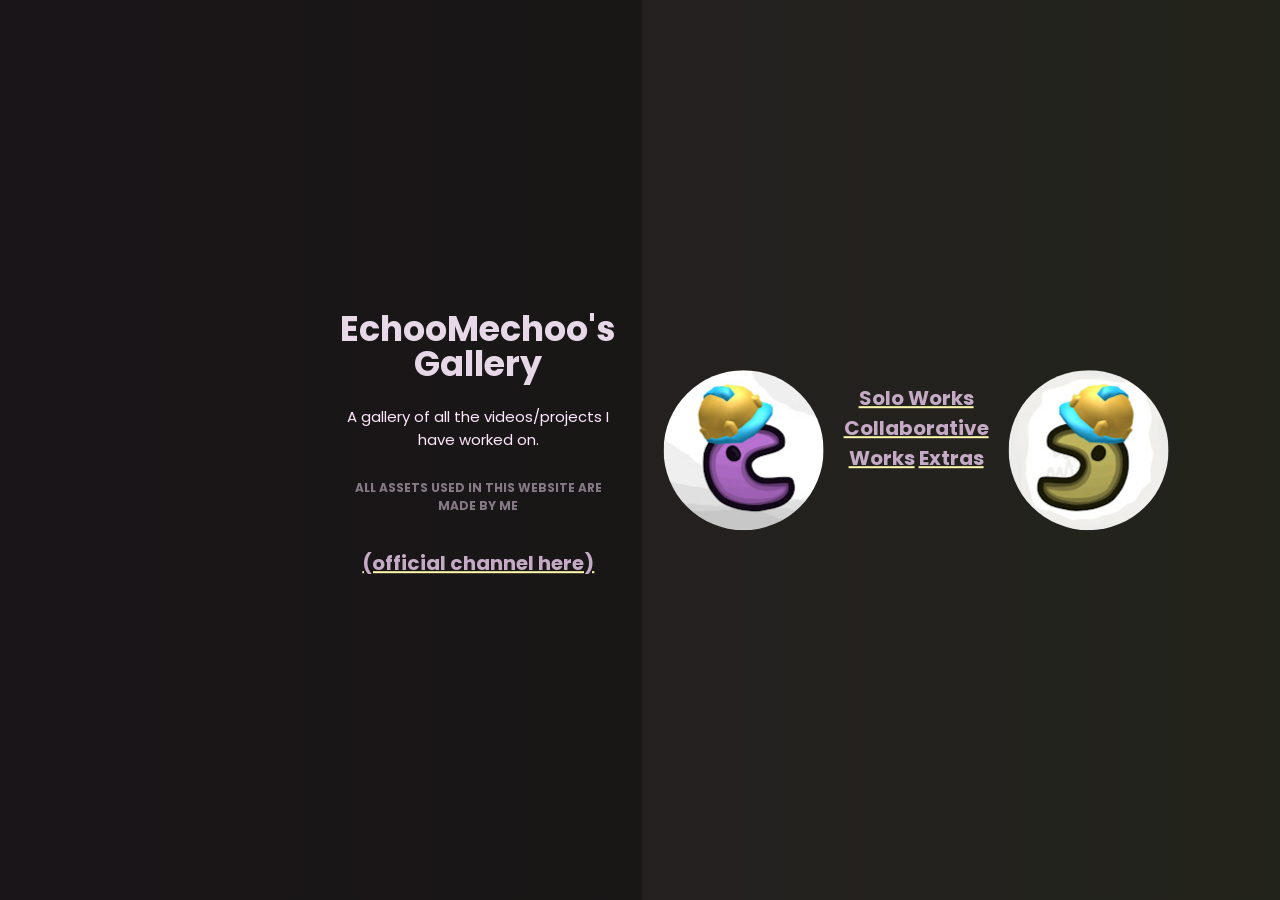
<file: index.html>
<!DOCTYPE html>
<html lang="en">
<head>

<!-- the fonts. google fonts lets you take the embed code which is really goodiladocious because that means you can get fonts for your website -->
<style>
@import url('https://fonts.googleapis.com/css2?family=Poppins:ital,wght@0,100;0,200;0,300;0,400;0,500;0,600;0,700;0,800;0,900;1,100;1,200;1,300;1,400;1,500;1,600;1,700;1,800;1,900&display=swap');
</style>

<div class="background_dim"></div>

    <meta charset="UTF-8">
    <meta name="viewport" content="width=device-width, initial-scale=1.0">
    <title>EchooMechoo's Gallery</title>
    <link rel="stylesheet" href="style.css"/>
</head>
<body>
    <div class="index_title_bar">

        <div class="title_content">

        <h1>EchooMechoo's Gallery</h1>
            <p>A gallery of all the videos/projects I have worked on.</p>
            <h6>ALL ASSETS USED IN THIS WEBSITE ARE MADE BY ME</h6>
            <a href="https://www.youtube.com/@EchooMechoo"><h5>(official channel here)</h5></a>

        </div>

        <div class="index_title_links">

    <img src="EchooMechoo.jpg" class="channel_image1" alt="EchooMechoo Channel Image"></img>

        <a href="solo_works.html"><h5>Solo Works</a>
        <a href="collaborative_works.html">Collaborative Works</a>
        <a href="extras.html">Extras</h5></a>

    <img src="EchooExtra.jpg" class="channel_image2" alt="EchooMechoo Channel Image 2"></img>
        </div>
</body>
</html>
</file>
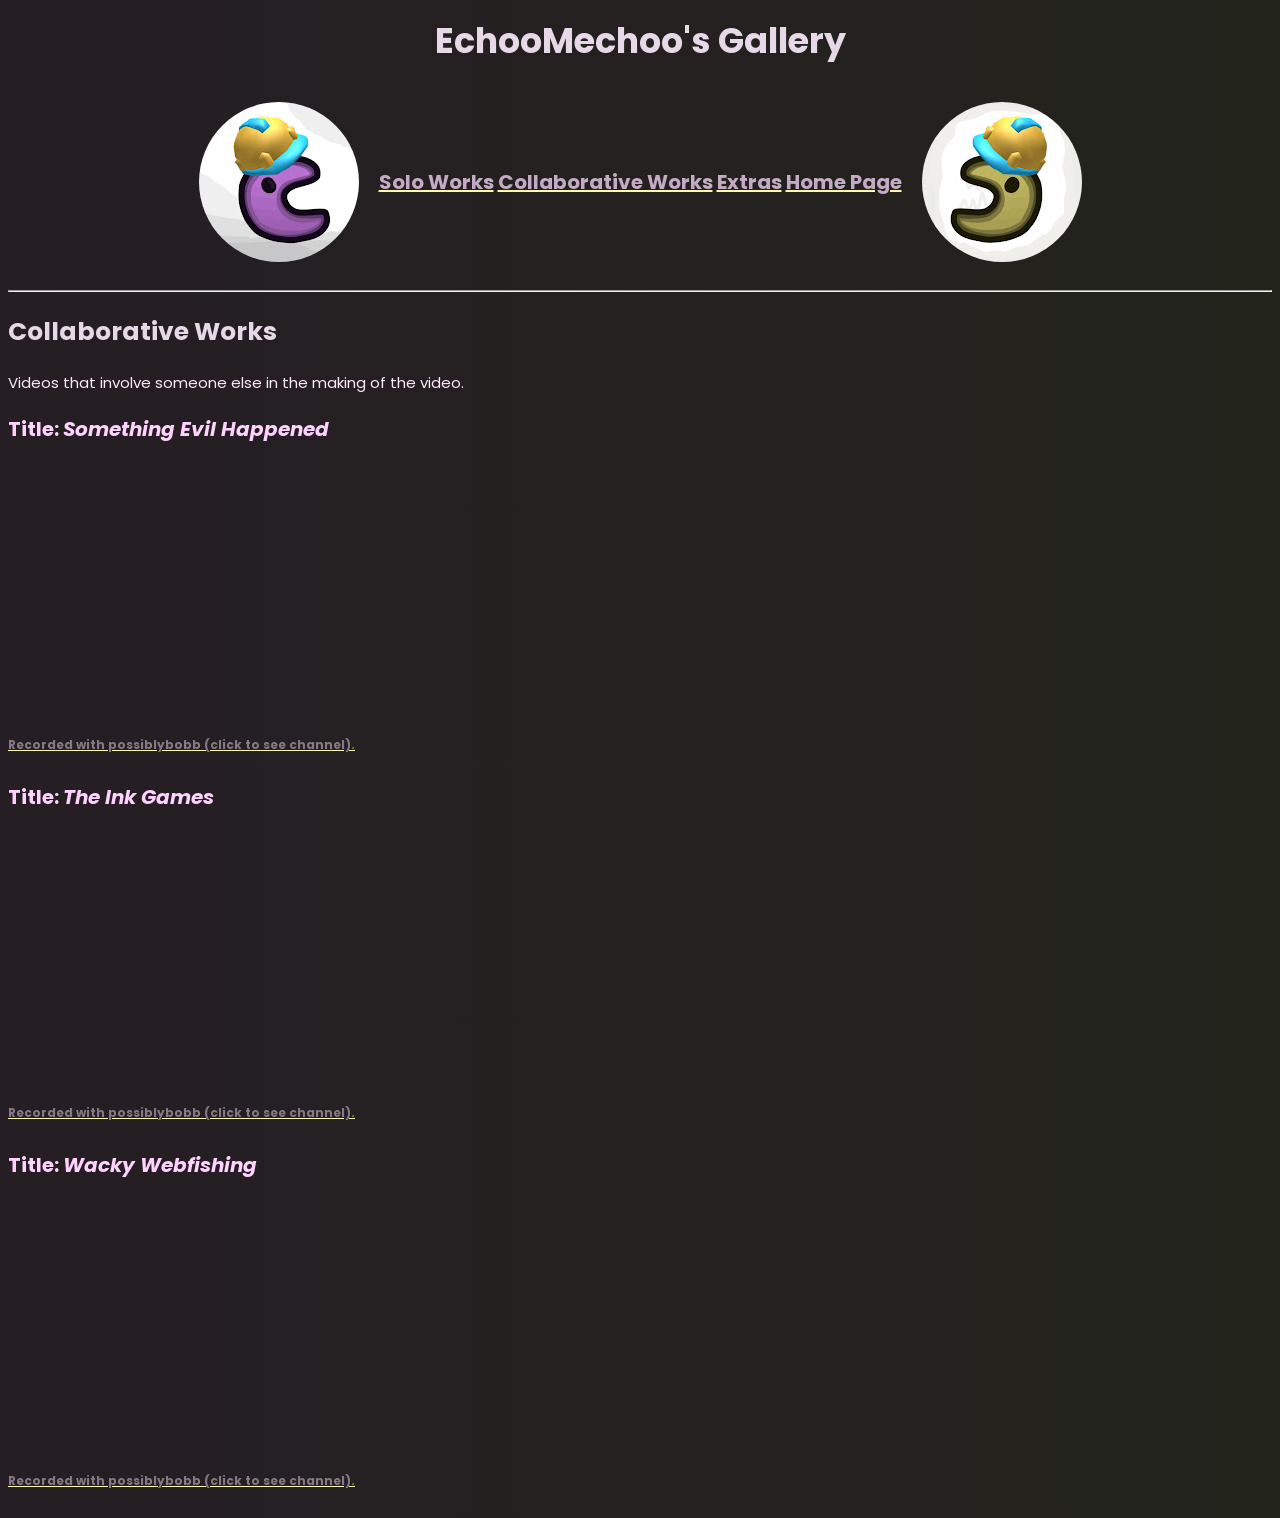
<file: collaborative_works.html>
<!DOCTYPE html>
<html lang="en">
<head>
    <!-- the fonts. google fonts lets you take the embed code -->
<style>
@import url('https://fonts.googleapis.com/css2?family=Poppins:ital,wght@0,100;0,200;0,300;0,400;0,500;0,600;0,700;0,800;0,900;1,100;1,200;1,300;1,400;1,500;1,600;1,700;1,800;1,900&display=swap');
</style>

    <meta charset="UTF-8">
    <meta name="viewport" content="width=device-width, initial-scale=1.0">
    <title>EchooMechoo's Collaborative Works</title>
    <link rel="stylesheet" href="style.css"/>
</head>
<body>
       <div class="title_bar">
        <h1>EchooMechoo's Gallery</h1>
        <div class="title_links">
    <img src="EchooMechoo.jpg" class="channel_image1" alt="EchooMechoo Channel Image"></img>

        <a href="solo_works.html"><h5>Solo Works</a>
        <a href="collaborative_works.html">Collaborative Works</a>
        <a href="extras.html">Extras</a>
        <a href="index.html">Home Page</h5></a>

    <img src="EchooExtra.jpg" class="channel_image2" alt="EchooMechoo Channel Image 2"></img>
</div>

    </div>
        <hr>

     <h2> Collaborative Works </h2> 
    <p> Videos that involve someone else in the making of the video.</p>

    <h3>Title: <i>Something Evil Happened</i></h3>

<iframe width="426" height="240" src="https://www.youtube.com/embed/gIT5GxdkYY8?si=HhnLjH4Wpk5p1gBz" title="YouTube video player" frameborder="0" allow="accelerometer; autoplay; clipboard-write; encrypted-media; gyroscope; picture-in-picture; web-share" referrerpolicy="strict-origin-when-cross-origin" allowfullscreen></iframe>

<a href="https://www.youtube.com/@possiblybobb"><h6>Recorded with possiblybobb (click to see channel).</h6></a>

    <h3>Title: <i>The Ink Games</i></h3>

<iframe width="426" height="240" src="https://www.youtube.com/embed/noDyQSc959U?si=47451ty6G8-xoHKJ" title="YouTube video player" frameborder="0" allow="accelerometer; autoplay; clipboard-write; encrypted-media; gyroscope; picture-in-picture; web-share" referrerpolicy="strict-origin-when-cross-origin" allowfullscreen></iframe>

<a href="https://www.youtube.com/@possiblybobb"><h6>Recorded with possiblybobb (click to see channel).</h6></a>

    <h3>Title: <i>Wacky Webfishing</i></h3>

<iframe width="426" height="240" src="https://www.youtube.com/embed/cyle2-RTlYg?si=0GD2bDX8jzvl_I4N" title="YouTube video player" frameborder="0" allow="accelerometer; autoplay; clipboard-write; encrypted-media; gyroscope; picture-in-picture; web-share" referrerpolicy="strict-origin-when-cross-origin" allowfullscreen></iframe>

<a href="https://www.youtube.com/@possiblybobb"><h6>Recorded with possiblybobb (click to see channel).</h6></a>

</body>
</html>
</file>
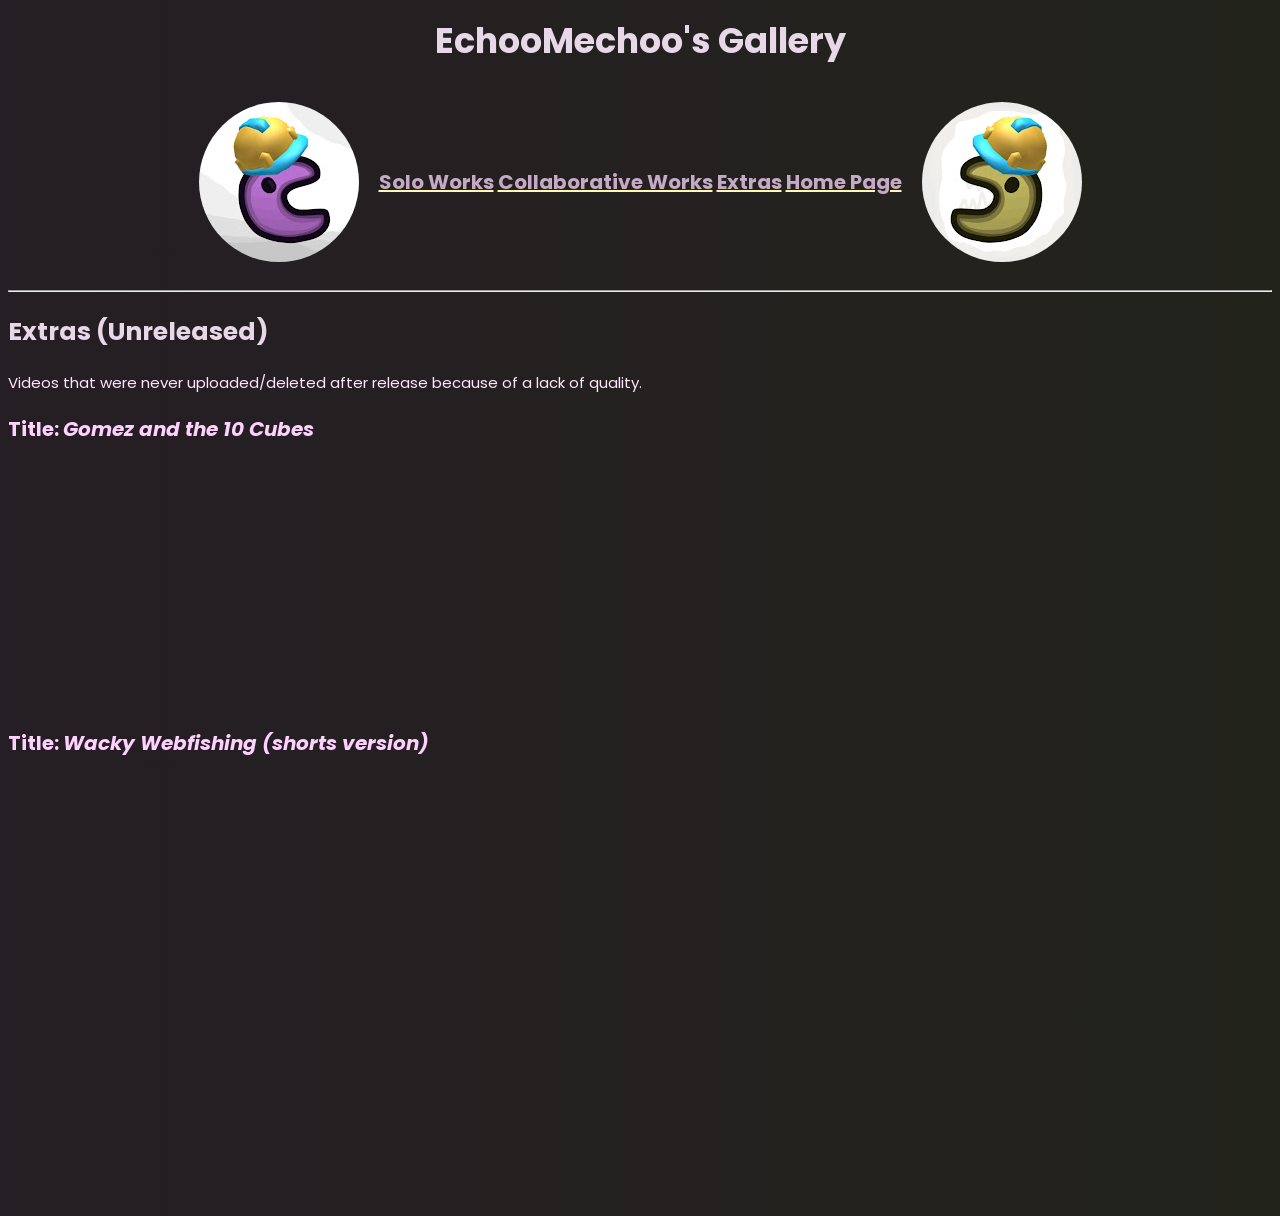
<file: extras.html>
<!DOCTYPE html>
<html lang="en">
<head>
<!-- the fonts. google fonts lets you take the embed code -->
<style>
@import url('https://fonts.googleapis.com/css2?family=Poppins:ital,wght@0,100;0,200;0,300;0,400;0,500;0,600;0,700;0,800;0,900;1,100;1,200;1,300;1,400;1,500;1,600;1,700;1,800;1,900&display=swap');
</style>

    <meta charset="UTF-8">
    <meta name="viewport" content="width=device-width, initial-scale=1.0">
    <title>EchooExtras</title>
    <link rel="stylesheet" href="style.css"/>
</head>
<body>

     <div class="title_bar">
        <h1>EchooMechoo's Gallery</h1>
        <div class="title_links">
    <img src="EchooMechoo.jpg" class="channel_image1" alt="EchooMechoo Channel Image"></img>

        <a href="solo_works.html"><h5>Solo Works</a>
        <a href="collaborative_works.html">Collaborative Works</a>
        <a href="extras.html">Extras</a>
        <a href="index.html">Home Page</h5></a>

    <img src="EchooExtra.jpg" class="channel_image2" alt="EchooMechoo Channel Image 2"></img>
</div>

    </div>
        <hr>

    <h2> Extras (Unreleased) </h2>
    <p> Videos that were never uploaded/deleted after release because of a lack of quality.</p>

        <h3>Title: <i>Gomez and the 10 Cubes</i></h3>

    <iframe width="426" height="240" src="https://www.youtube.com/embed/f17-a-Z03mk?si=mZFc2_t8I1Qwgpv5" title="YouTube video player" frameborder="0" allow="accelerometer; autoplay; clipboard-write; encrypted-media; gyroscope; picture-in-picture; web-share" referrerpolicy="strict-origin-when-cross-origin" allowfullscreen></iframe>

        <h3>Title: <i>Wacky Webfishing (shorts version)</i></h3>

    <iframe width="240" height="426" src="https://www.youtube.com/embed/uPkb4hvH5Rw?si=WBxvuErZgAuKeEsL" title="YouTube video player" frameborder="0" allow="accelerometer; autoplay; clipboard-write; encrypted-media; gyroscope; picture-in-picture; web-share" referrerpolicy="strict-origin-when-cross-origin" allowfullscreen></iframe>
</body>
</html>
</file>
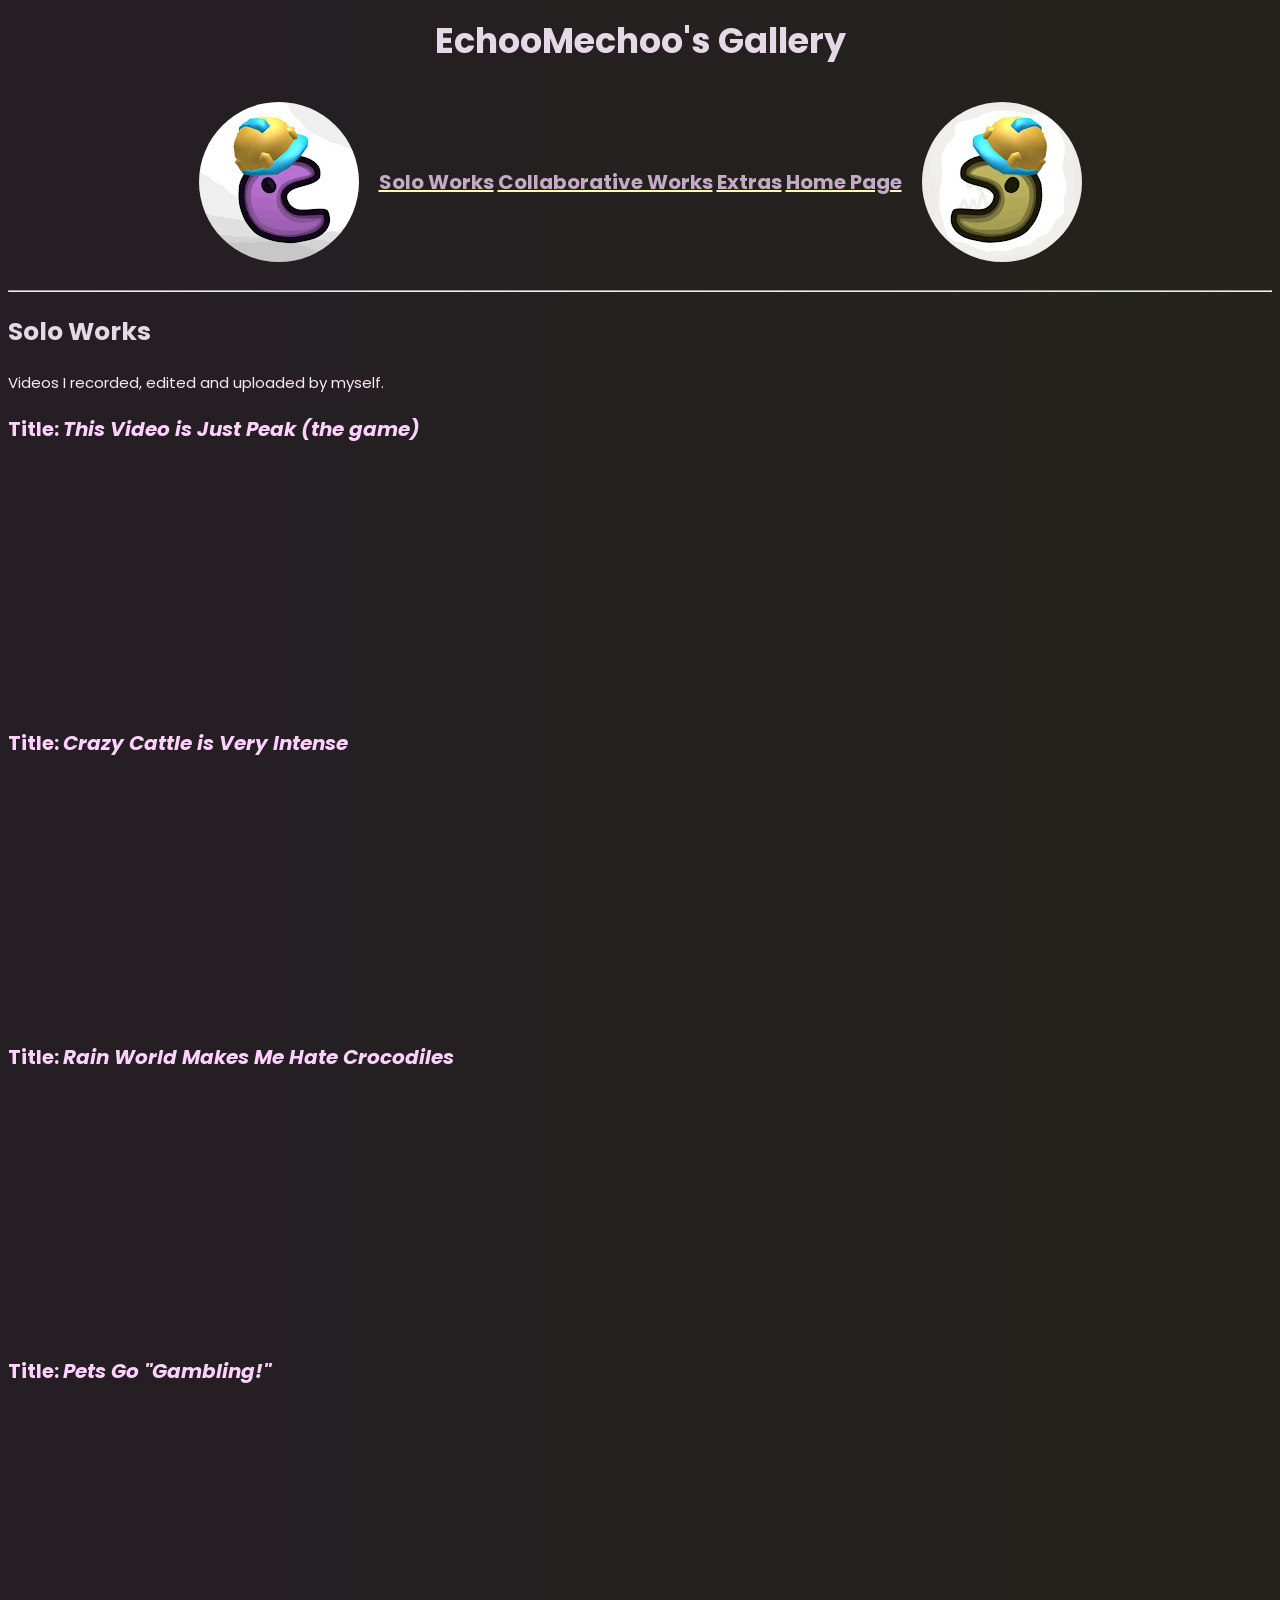
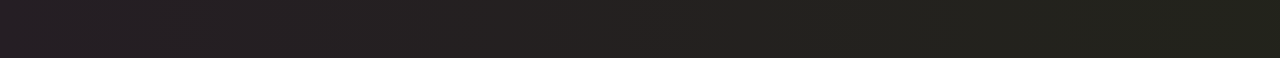
<file: solo_works.html>
<!DOCTYPE html>
<html lang="en">
<head>
    <!-- the fonts. google fonts lets you take the embed code -->
<style>
@import url('https://fonts.googleapis.com/css2?family=Poppins:ital,wght@0,100;0,200;0,300;0,400;0,500;0,600;0,700;0,800;0,900;1,100;1,200;1,300;1,400;1,500;1,600;1,700;1,800;1,900&display=swap');
</style>

    <meta charset="UTF-8">
    <meta name="viewport" content="width=device-width, initial-scale=1.0">
    <title>EchooMechoo's Solo Works</title>
    <link rel="stylesheet" href="style.css"/>
</head>
<body>
       <div class="title_bar">
        <h1>EchooMechoo's Gallery</h1>
        <div class="title_links">
    <img src="EchooMechoo.jpg" class="channel_image1" alt="EchooMechoo Channel Image"></img>

        <a href="solo_works.html"><h5>Solo Works</a>
        <a href="collaborative_works.html">Collaborative Works</a>
        <a href="extras.html">Extras</a>
        <a href="index.html">Home Page</h5></a>

    <img src="EchooExtra.jpg" class="channel_image2" alt="EchooMechoo Channel Image 2"></img>
</div>

    </div>
        <hr>

     <h2> Solo Works </h2>
    <p> Videos I recorded, edited and uploaded by myself.</p>

    <h3>Title: <i>This Video is Just Peak (the game)</i></h3>

<iframe width="426" height="240" src="https://www.youtube.com/embed/vJJWSPm5lPQ?si=hmg2Ncd7eXCxEWb1" title="YouTube video player" frameborder="0" allow="accelerometer; autoplay; clipboard-write; encrypted-media; gyroscope; picture-in-picture; web-share" referrerpolicy="strict-origin-when-cross-origin" allowfullscreen></iframe> 
<!-- haha youtube just lets you have the embed code thats so cool-->

    <h3>Title: <i>Crazy Cattle is Very Intense</i></h3>

<iframe width="426" height="240" src="https://www.youtube.com/embed/i_gqiyTGsNE?si=q9kNtYTPY6-1gjfU" title="YouTube video player" frameborder="0" allow="accelerometer; autoplay; clipboard-write; encrypted-media; gyroscope; picture-in-picture; web-share" referrerpolicy="strict-origin-when-cross-origin" allowfullscreen></iframe>

   <h3>Title: <i>Rain World Makes Me Hate Crocodiles</i></h3>

<iframe width="426" height="240" src="https://www.youtube.com/embed/NVemoKf03ns?si=AK1NZFwboMaR4YV3" title="YouTube video player" frameborder="0" allow="accelerometer; autoplay; clipboard-write; encrypted-media; gyroscope; picture-in-picture; web-share" referrerpolicy="strict-origin-when-cross-origin" allowfullscreen></iframe>

  <h3>Title: <i>Pets Go "Gambling!"</i></h3>

<iframe width="426" height="240" src="https://www.youtube.com/embed/cnQ3khpVOW4?si=WsoS0-FJzCo7X0mw" title="YouTube video player" frameborder="0" allow="accelerometer; autoplay; clipboard-write; encrypted-media; gyroscope; picture-in-picture; web-share" referrerpolicy="strict-origin-when-cross-origin" allowfullscreen></iframe>
</body>
</html>
</file>
<file: style.css>
body {/* The background of the website */
    background-color: rgb(37,30,36);
    background-image: linear-gradient(to right, rgb(37, 30, 36), rgba(34, 36, 26, 0.856));
}

.title_bar { /* The title bar div, where everything above <hr> in body should be */ 
    text-align: center;
    justify-content: center;
    align-items: center;
}

.title_links { /* Main content of the title bar, which would likely be the profile pictures and links.*/
    display: flex;
    justify-content:center;
    align-items: center;

}

.index_title_bar { /* Title bar div but for the home page which has a different positioning from the rest of them */ 
  text-align: center;
    display: flex;
    justify-content: center;
    align-items: center;
    position: absolute;
    top: 50%;
    left: 50%;
    transform: translate(-36.5%, -50%) 
}

.index_title_links { /* Links for the title bar but for the home page */
    display: flex;
    position: relative;
    transform: translate(5%);
    

}

.background_dim { /* some square i found out how to make on youtube. https://www.youtube.com/watch?v=E4jjCU0ljz0 */
    background-color: rgba(0, 0, 0, 0.301);
    display: flex;
    position: fixed;
    width: 55%;
    height: 2000px;
    transform: translate(-10%, -5%);

    
}

h1 { /* Easiest to read, used for the title text. */
    color:rgb(231, 216, 231);
   font-family: "Poppins", sans-serif;
    font-size:35px;
    line-height: 35px;
}

h2 { 
    color:rgb(231, 216, 231);
    font-family: "Poppins", sans-serif;
    font-size:25px;
}

h3 {
    color:rgb(255, 209, 255);
    font-family: "Poppins", sans-serif;
    font-size:20px;
}

h5 {
    color:rgb(196, 170, 196);
    font-family: "Poppins", sans-serif;
    font-size:20px;
}

h6 {
    color:rgb(133, 121, 133);
    font-family: "Poppins", sans-serif;
    font-size:12px;
}

p {
    color: rgb(255, 231, 253);
    font-family: "Poppins", sans-serif;
    font-size:15px;
}

hr {
    color:rgb(255, 32, 255);
}

.channel_image1 {
    border-radius: 100px;
    padding: 20px;
 display: wrap;
justify-content: flex-start;
}

.channel_image2 {
    border-radius: 100px;
    padding: 20px;
display: wrap;
justify-content: flex-end;
    transform: scaleX(-1); /* flip the image around */
}

a {
    text-decoration-color: rgb(255, 250, 173);
     color:rgb(196, 170, 196);
}

iframe {
    border-radius: 20px;
}
</file>
